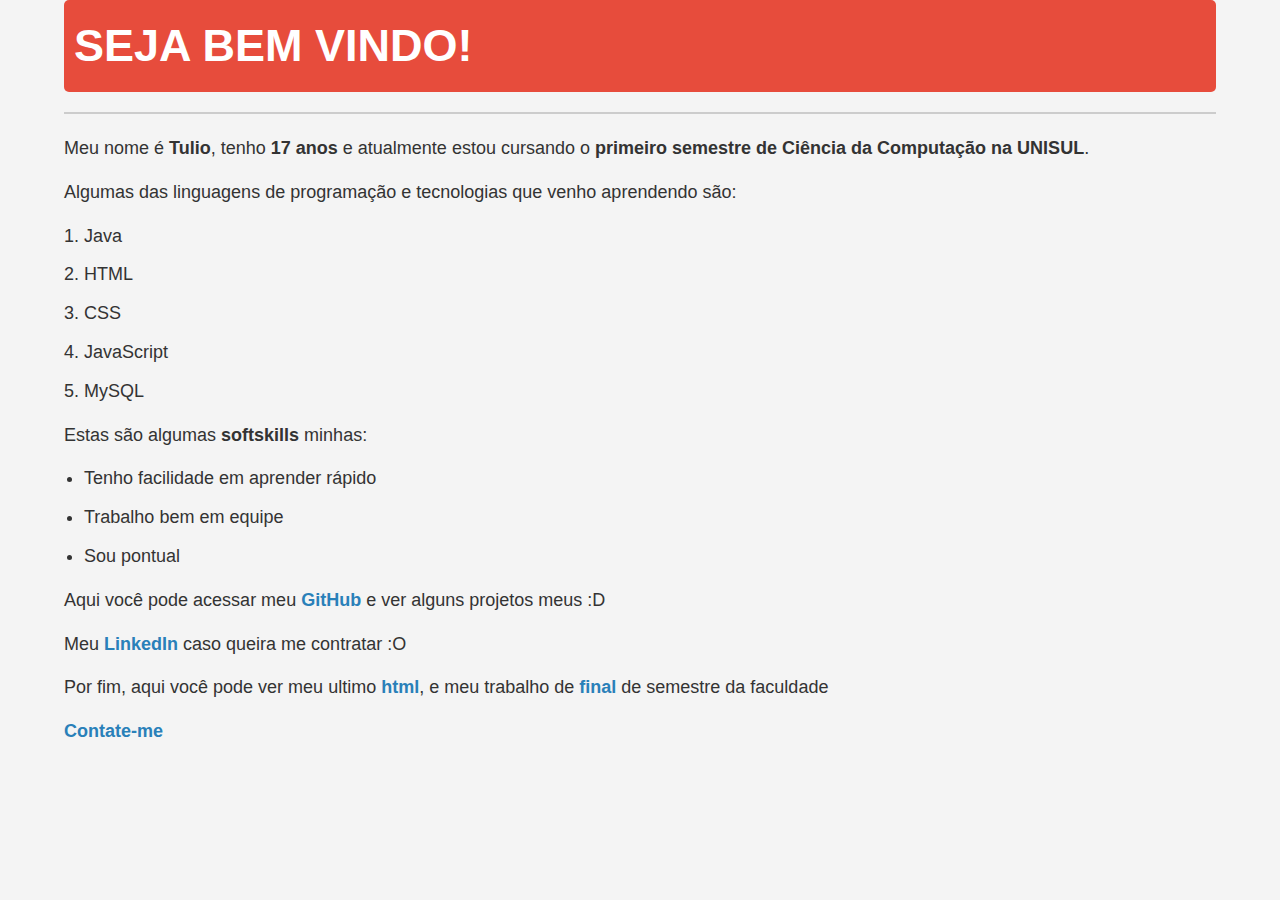
<file: index.html>
<!DOCTYPE html>
<html lang="pt-br">
<head>
    <meta charset="UTF-8">
    <meta name="viewport" content="width=device-width, initial-scale=1.0">
    <title>Aprendizado HTML</title>
    <link rel="stylesheet" href="css/styles.css">
</head>
<body>
    <h1> SEJA BEM VINDO!</h1>
    <hr>
    <p> Meu nome é <b>Tulio</b>, tenho <b>17 anos</b> e atualmente estou cursando o <b>primeiro semestre de Ciência da Computação na UNISUL</b>.</p>
    <p> Algumas das linguagens de programação e tecnologias que venho aprendendo são:</p>
    <ol>
        <li>Java</li>
        <li>HTML</li>
        <li>CSS</li>
        <li>JavaScript</li>
        <li>MySQL</li>
    </ol>
    <p>Estas são algumas <b>softskills</b> minhas:</p>
    <ul>
        <li>Tenho facilidade em aprender rápido</li>
        <li>Trabalho bem em equipe</li>
        <li>Sou pontual</li>
    </ul>
    <p> Aqui você pode acessar meu <a href="https://github.com/tulioanesio" target="_blank">GitHub</a> e ver alguns projetos meus :D</p>
    <p> Meu <a href="https://www.linkedin.com/in/tulioanesio/" target="_blank">LinkedIn</a> caso queira me contratar :O</p>
    <p> Por fim, aqui você pode ver meu ultimo <a href="trabalho.html">html</a>, e meu trabalho de <a href="a3.html">final</a> de semestre da faculdade</p>
    <p><a href="mailto:tulioluv@gmail.com">Contate-me</a></p>
</body>
</html>
</file>
<file: css/styles.css>
/* Reseta algumas configurações padrão dos navegadores para garantir consistência */
* {
    margin: 0;
    padding: 0;
    box-sizing: border-box;
}

/* Estilos gerais do corpo */
body {
    width: 90%;
    margin: auto;
    background-color: #f4f4f4;
    font-family: Arial, sans-serif;
    line-height: 1.6;
    color: #333;
}

/* Estilo do cabeçalho */
header {
    text-align: center;
    margin-bottom: 20px;
}

h1 {
    background-color: #e74c3c;
    color: white;
    font-size: 45px;
    padding: 10px;
    border-radius: 5px;
}

hr {
    margin: 20px 0;
    border: 0;
    border-top: 2px solid #ccc;
}

/* Estilo das seções */
section {
    margin-bottom: 20px;
    padding: 20px;
    background-color: white;
    border-radius: 5px;
    box-shadow: 0 0 10px rgba(0, 0, 0, 0.1);
}

.intro p {
    font-size: 18px;
    margin-bottom: 15px;
}

/* Estilo dos cabeçalhos secundários */
h2 {
    font-size: 30px;
    margin-bottom: 10px;
    color: #e74c3c;
}

/* Estilo das listas ordenadas */
ol {
    margin: 15px 0;
    padding-left: 20px;
}

ol li {
    margin: 10px 0;
    font-size: 18px;
}

/* Estilo das listas não ordenadas */
ul {
    margin: 15px 0;
    padding-left: 20px;
}

ul li {
    margin: 10px 0;
    font-size: 18px;
}

/* Estilo dos links */
a {
    color: #2980b9;
    text-decoration: none;
    font-weight: bold;
    transition: color 0.3s;
}

a:hover {
    color: #e74c3c;
    text-decoration: underline;
}

/* Adiciona espaçamento entre os elementos */
p {
    margin: 15px 0;
    font-size: 18px;
}

/* Adiciona estilo para os elementos em negrito */
b {
    color: #333;
}

/* Responsividade para dispositivos móveis */
@media (max-width: 600px) {
    body {
        width: 100%;
        padding: 10px;
    }

    h1 {
        font-size: 35px;
    }

    h2 {
        font-size: 25px;
    }

    p, ol li, ul li {
        font-size: 16px;
    }
}
</file>
